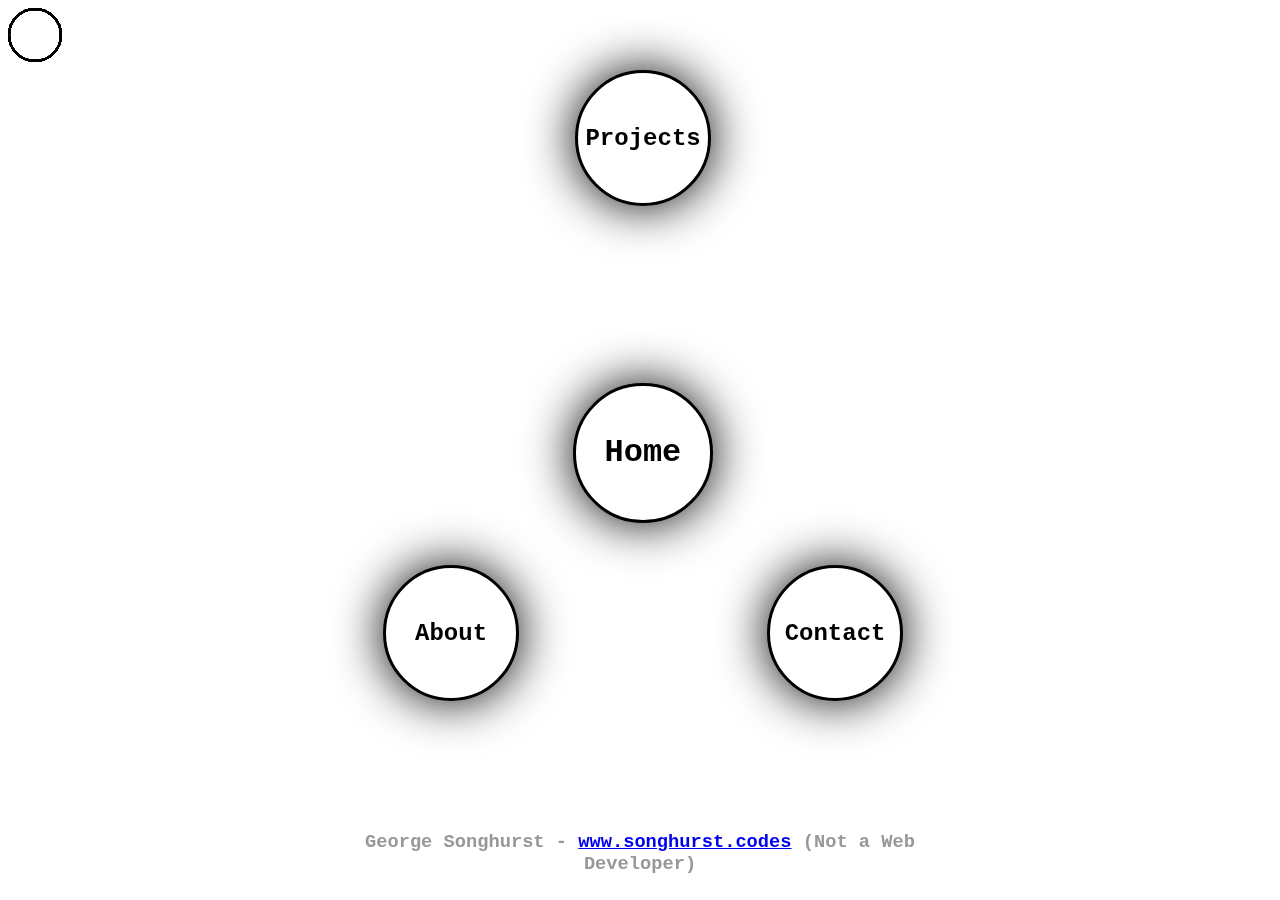
<file: index.html>
<html>
    <head>
        <title>Home</title>
        <link rel="stylesheet" type="text/css" href="style_sheets/defaultPage.css">
        <link rel="stylesheet" type="text/css" href="style_sheets/drop_background.css">
        <link rel="stylesheet" type="text/css" href="style_sheets/home_page.css">
        <script type='text/javascript' src='scripts/circle_border.js'></script>
        <script type='text/javascript' src='scripts/drop_background.js'></script>
        <script type='text/javascript' src='scripts/tools.js'></script>
    </head>
    <body>
        <script>init_background(50);</script>
        <h1 class="circleText" style='width: 10%;'>Home</h1>
        <a href="Projects.html"><h2 class="circleText link" style='width: 10%; top: 15%'>Projects</h2></a>
        <a href="About.html"><h2 class="circleText link" style='width: 10%; top: 70%; left: 35%'>About</h2></a>
        <a href="mailto:contact@songhurst.codes"><h2 class="circleText link" style='width: 10%; top: 70%; left: 65%'>Contact</h2></a>
        <h3 id="footer">George Songhurst - <a href="http://www.songhurst.codes">www.songhurst.codes</a> (Not a Web Developer)</h3>
        <script type='text/javascript'>
            centerToSelf('circleText');
            createBorder('circleText');
        </script>
    </body>
</html>
</file>
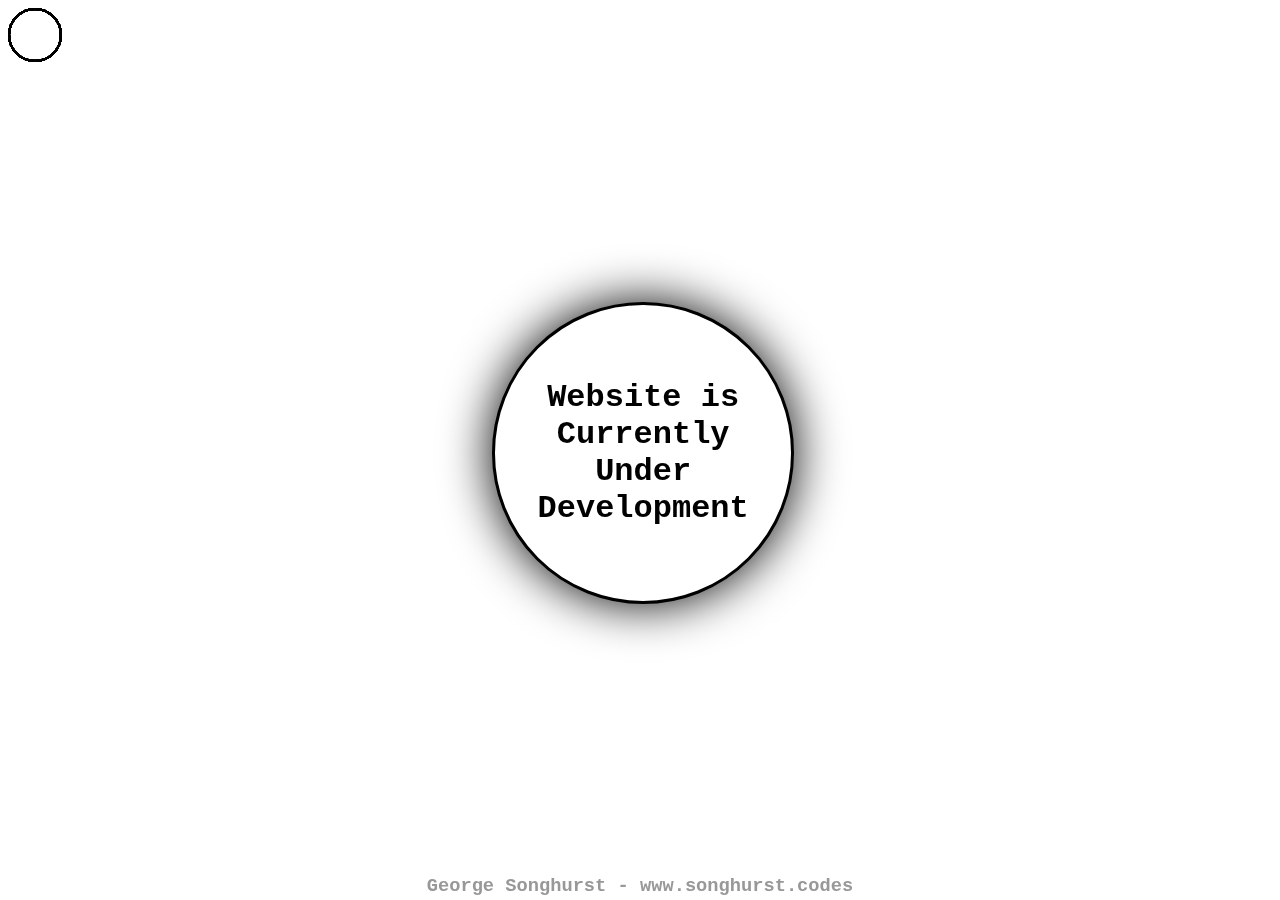
<file: development.html>
<html>
    <head>
        <title>Under Maintance</title>
        <link rel="stylesheet" type="text/css" href="style_sheets/defaultPage.css">
        <link rel="stylesheet" type="text/css" href="style_sheets/drop_background.css">
        <script type='text/javascript' src='scripts/circle_border.js'></script>
        <script type='text/javascript' src='scripts/drop_background.js'></script>
        <script type='text/javascript' src='scripts/tools.js'></script>
    </head>
    <body>
        <script>init_background(50);</script>
        <h1 class="circleText">Website is Currently Under Development</h1>
        <h3 id="footer">George Songhurst - www.songhurst.codes</h3>
        <script type='text/javascript'>
            centerToSelf('circleText');
            createBorder('circleText');
        </script>
    </body>
</html>
</file>
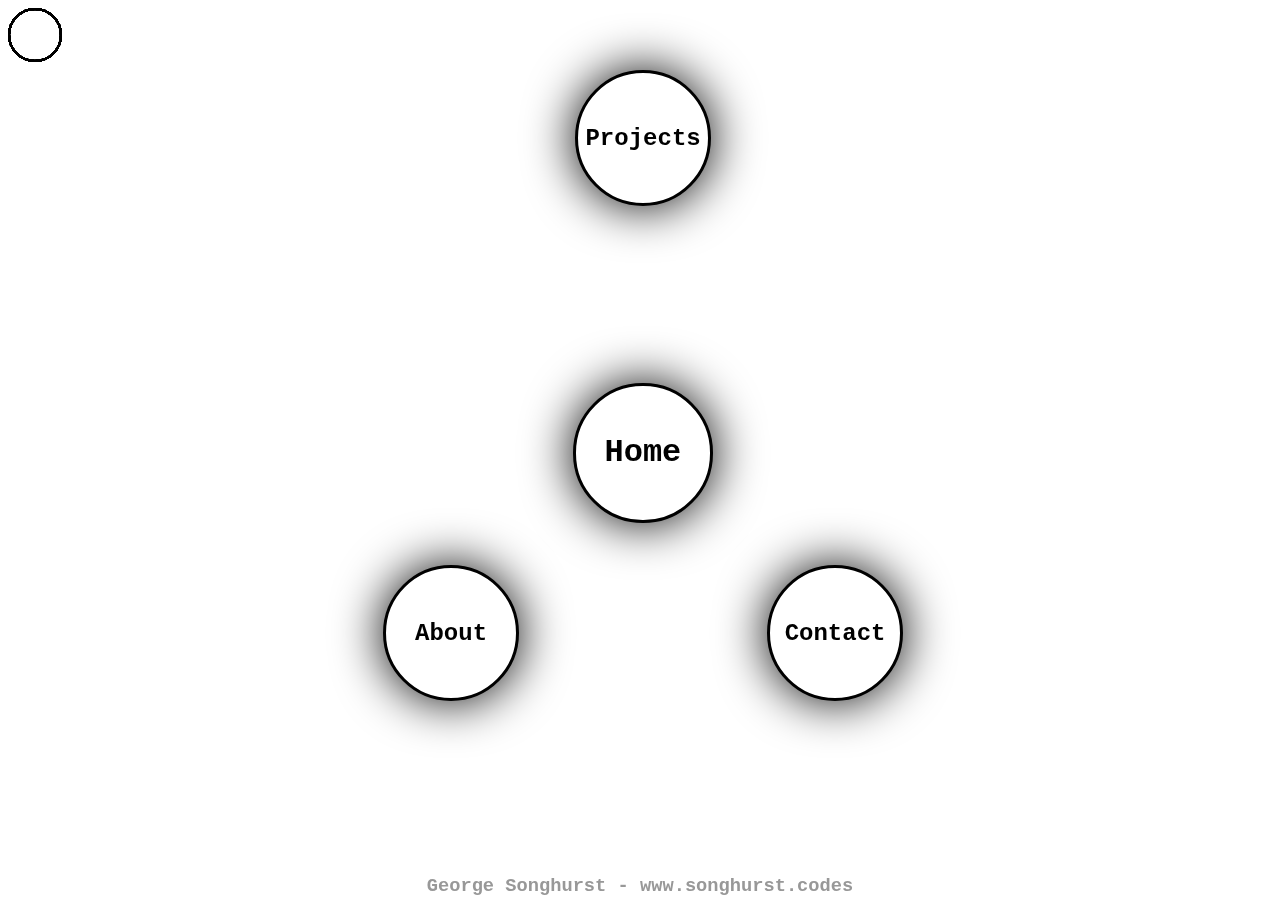
<file: Home.html>
<html>
    <head>
        <title>Home</title>
        <link rel="stylesheet" type="text/css" href="style_sheets/defaultPage.css">
        <link rel="stylesheet" type="text/css" href="style_sheets/drop_background.css">
        <link rel="stylesheet" type="text/css" href="style_sheets/home_page.css">
        <script type='text/javascript' src='scripts/circle_border.js'></script>
        <script type='text/javascript' src='scripts/drop_background.js'></script>
        <script type='text/javascript' src='scripts/tools.js'></script>
    </head>
    <body>
        <script>init_background(50);</script>
        <h1 class="circleText" style='width: 10%;'>Home</h1>
        <h2 class="circleText link" style='width: 10%; top: 15%'>Projects</h2>
        <h2 class="circleText link" style='width: 10%; top: 70%; left: 35%'>About</h2>
        <h2 class="circleText link" style='width: 10%; top: 70%; left: 65%'>Contact</h2>
        <h3 id="footer">George Songhurst - www.songhurst.codes</h3>
        <script type='text/javascript'>
            centerToSelf('circleText');
            createBorder('circleText');
        </script>
    </body>
</html>
</file>
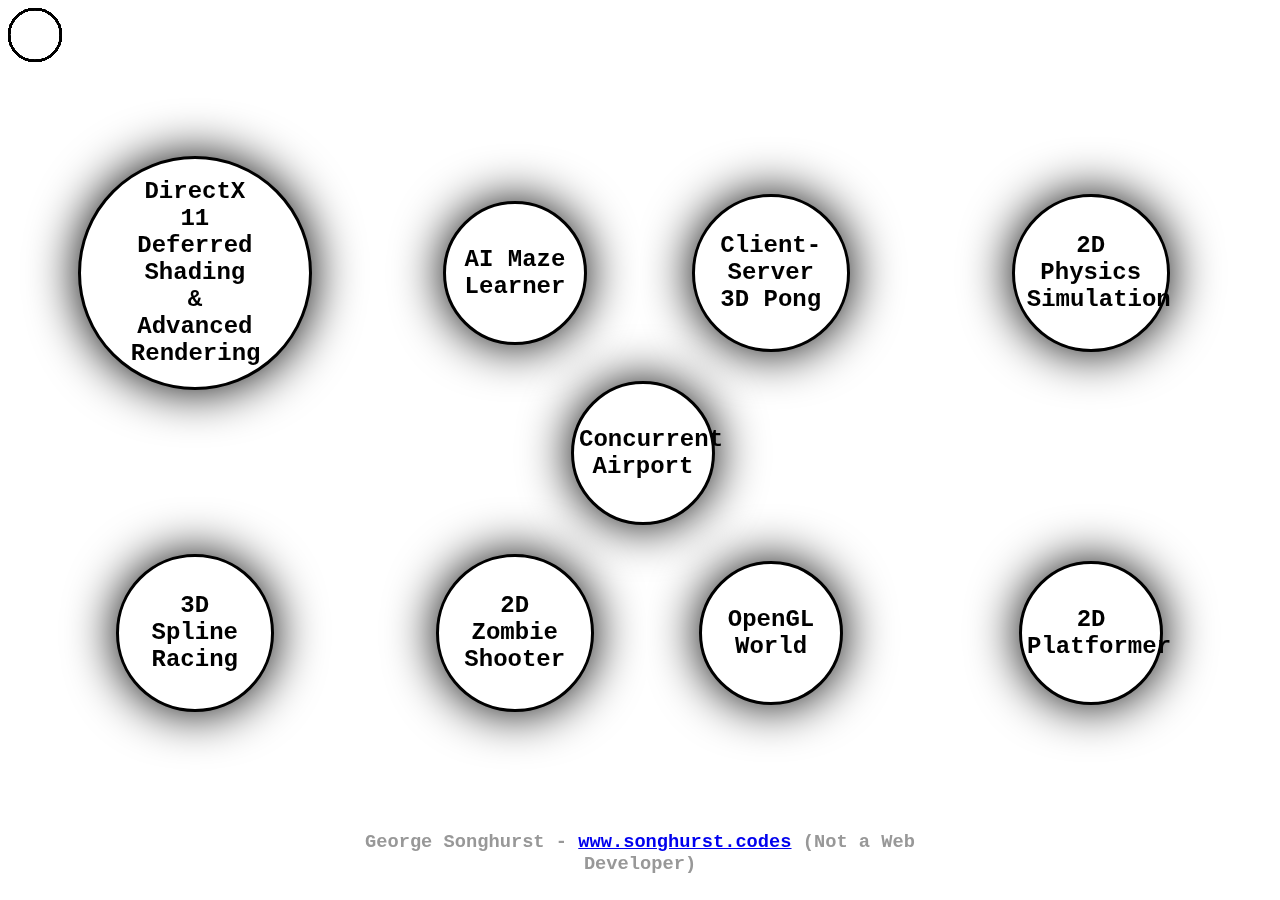
<file: Projects.html>
<html>
    <head>
        <title>Projects</title>
        <link rel="stylesheet" type="text/css" href="style_sheets/defaultPage.css">
        <link rel="stylesheet" type="text/css" href="style_sheets/drop_background.css">
        <link rel="stylesheet" type="text/css" href="style_sheets/home_page.css">
        <script type='text/javascript' src='scripts/circle_border.js'></script>
        <script type='text/javascript' src='scripts/drop_background.js'></script>
        <script type='text/javascript' src='scripts/tools.js'></script>
    </head>
    <body>
        <script>init_background(50);</script>
        <a href="https://youtu.be/o296PggFpMw"><h2 class="circleText link" style='width: 10%; top: 30%; left: 15%'>DirectX 11 Deferred Shading & Advanced Rendering</h2></a>
        <a href="https://youtu.be/8IxMMbfkc0E"><h2 class="circleText link" style='width: 10%; top: 30%; left: 40%'>AI Maze Learner</h2></a>
        <a href="https://youtu.be/pCqQPE4yOm8"><h2 class="circleText link" style='width: 10%; top: 30%; left: 60%'>Client-Server 3D Pong</h2></a>
        <a href="https://youtu.be/a6imJ__j5yg"><h2 class="circleText link" style='width: 10%; top: 30%; left: 85%'>2D Physics Simulation</h2></a>
        <a href="https://youtu.be/MwIOKtfuyuU"><h2 class="circleText link" style='width: 10%; top: 50%; left: 50%'>Concurrent Airport</h2></a>
        <a href="https://youtu.be/fKPxrPVJ8VE"><h2 class="circleText link" style='width: 10%; top: 70%; left: 15%'>3D Spline Racing</h2></a>
        <a href="https://youtu.be/Iq36UgR-unE"><h2 class="circleText link" style='width: 10%; top: 70%; left: 40%'>2D Zombie Shooter</h2></a>
        <a href="https://youtu.be/BbNdEtE-lX8"><h2 class="circleText link" style='width: 10%; top: 70%; left: 60%'>OpenGL World</h2></a>
        <a href="https://youtu.be/rExhc5Xp8HI"><h2 class="circleText link" style='width: 10%; top: 70%; left: 85%'>2D Platformer</h2></a>
        <h3 id="footer">George Songhurst - <a href="http://www.songhurst.codes">www.songhurst.codes</a> (Not a Web Developer)</h3>
        <script type='text/javascript'>
            centerToSelf('circleText');
            createBorder('circleText');
        </script>
    </body>
</html>
</file>
<file: style_sheets/defaultPage.css>
.circleText {
    font-family: "Courier New", Courier, monospace;
    text-align: center;
    position: fixed;
    color: #000000;
    width: 20%;
    top: 50%;
    left: 50%;
    -webkit-animation: fade 8s infinite ease-in-out;
    animation: fade 8s infinite ease-in-out;
}

.circleBorder {
    border: 3px solid black;
    position: fixed;
    top: 50%;
    left: 50%;
    background-color: #FFFFFF;
    box-shadow: 0px 0px 50px #000000;
    border-radius: 50%;
}

@-webkit-keyframes fade {
    0% {
        color: #000000;
    }
    25% {
        color: #D0D0D0;
    }
    50% {
        color: #989898;
    }
    75% {
        color: #D0D0D0;
    }
    100% {
        color: #000000;
    }
}

@keyframes fade {
    0% {
        color: #000000;
    }
    25% {
        color: #D0D0D0;
    }
    50% {
        color: #989898;
    }
    75% {
        color: #D0D0D0;
    }
    100% {
        color: #000000;
    }
}

.link:hover {
    cursor: hand;
    cursor: pointer;
}

#footer {
    font-family: "Courier New", Courier, monospace;
    text-align: center;
    position: fixed;
    color: #989898;
    top: 100%;
    left: 50%;
    transform: translate(-50%, -200%);
}
</file>
<file: style_sheets/drop_background.css>
.drop {
    width: 50px;
    height: 50px;
    position: absolute;
    border: 2px solid;
    border-radius: 100%;
    -webkit-animation: scaleOut ease-out infinite;
    animation: scaleOut ease-out infinite;
}

@-webkit-keyframes scaleOut {
    0% {
        -webkit-transform: scale(0);
    }
    100% {
        -webkit-transform: scale(1);
        opacity: 0;
    }
}

@keyframes scaleOut {
    0% {
        transform: scale(0);
    }
    100% {
        transform: scale(1);
        opacity: 0;
    }
}
</file>
<file: style_sheets/home_page.css>
#Projects {
    transition: background-color 0.5s ease-in-out, box-shadow 0.5s ease-in;
}

#Projects:hover {
    box-shadow: 0px 0px 50px #73C38F;
    background-color: #73C38F;
}

#About {
    transition: background-color 0.5s ease-in-out, box-shadow 0.5s ease-in;
}

#About:hover {
    box-shadow: 0px 0px 50px #8B6BC1;
    background-color: #8B6BC1;
}

#Contact {
    transition: background-color 0.5s ease-in-out, box-shadow 0.5s ease-in;
}

#Contact:hover {
    box-shadow: 0px 0px 50px #73AFC2;
    background-color: #73AFC2;
}
</file>
